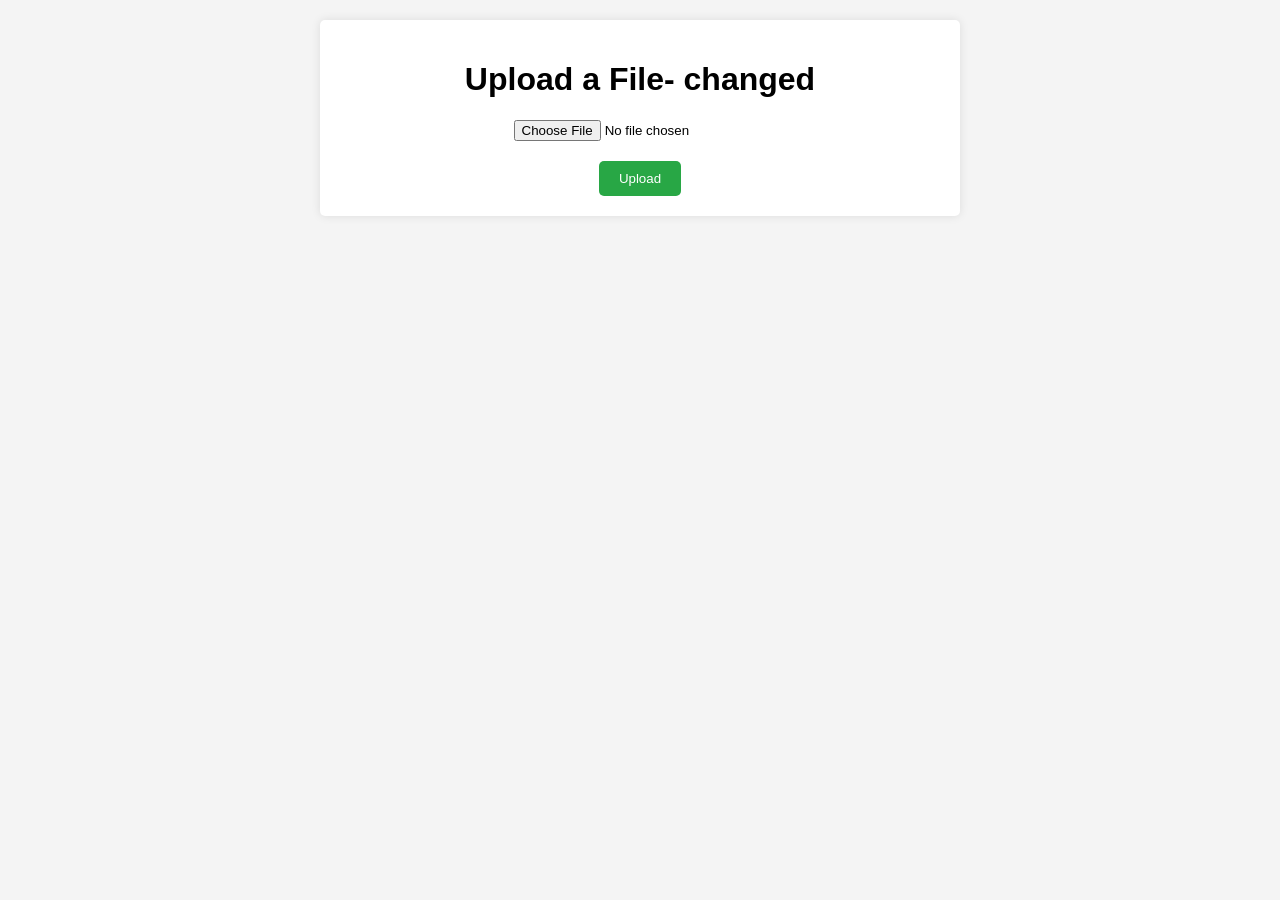
<file: index.html>
<!DOCTYPE html>
<html lang="en">
<head>
    <meta charset="UTF-8">
    <meta name="viewport" content="width=device-width, initial-scale=1.0">
    <title>Simple File Upload</title>
    <link rel="stylesheet" href="styles.css">
</head>
<body>
    <div class="container">
        <h1>Upload a File- changed</h1>
        <form action="upload.php" method="post" enctype="multipart/form-data">
            <input type="file" name="file" required />
            <input type="submit" value="Upload" />
        </form>
    </div>
</body>
</html>
</file>
<file: styles.css>
body {
    font-family: Arial, sans-serif;
    background-color: #f4f4f4;
    margin: 0;
    padding: 20px;
}

.container {
    max-width: 600px;
    margin: auto;
    background: white;
    padding: 20px;
    border-radius: 5px;
    box-shadow: 0 0 10px rgba(0, 0, 0, 0.1);
}

h1 {
    text-align: center;
}

input[type="file"] {
    display: block;
    margin: 20px auto;
}

input[type="submit"] {
    display: block;
    margin: 0 auto;
    padding: 10px 20px;
    background-color: #28a745;
    color: white;
    border: none;
    border-radius: 5px;
    cursor: pointer;
}

input[type="submit"]:hover {
    background-color: #218838;
}
</file>
